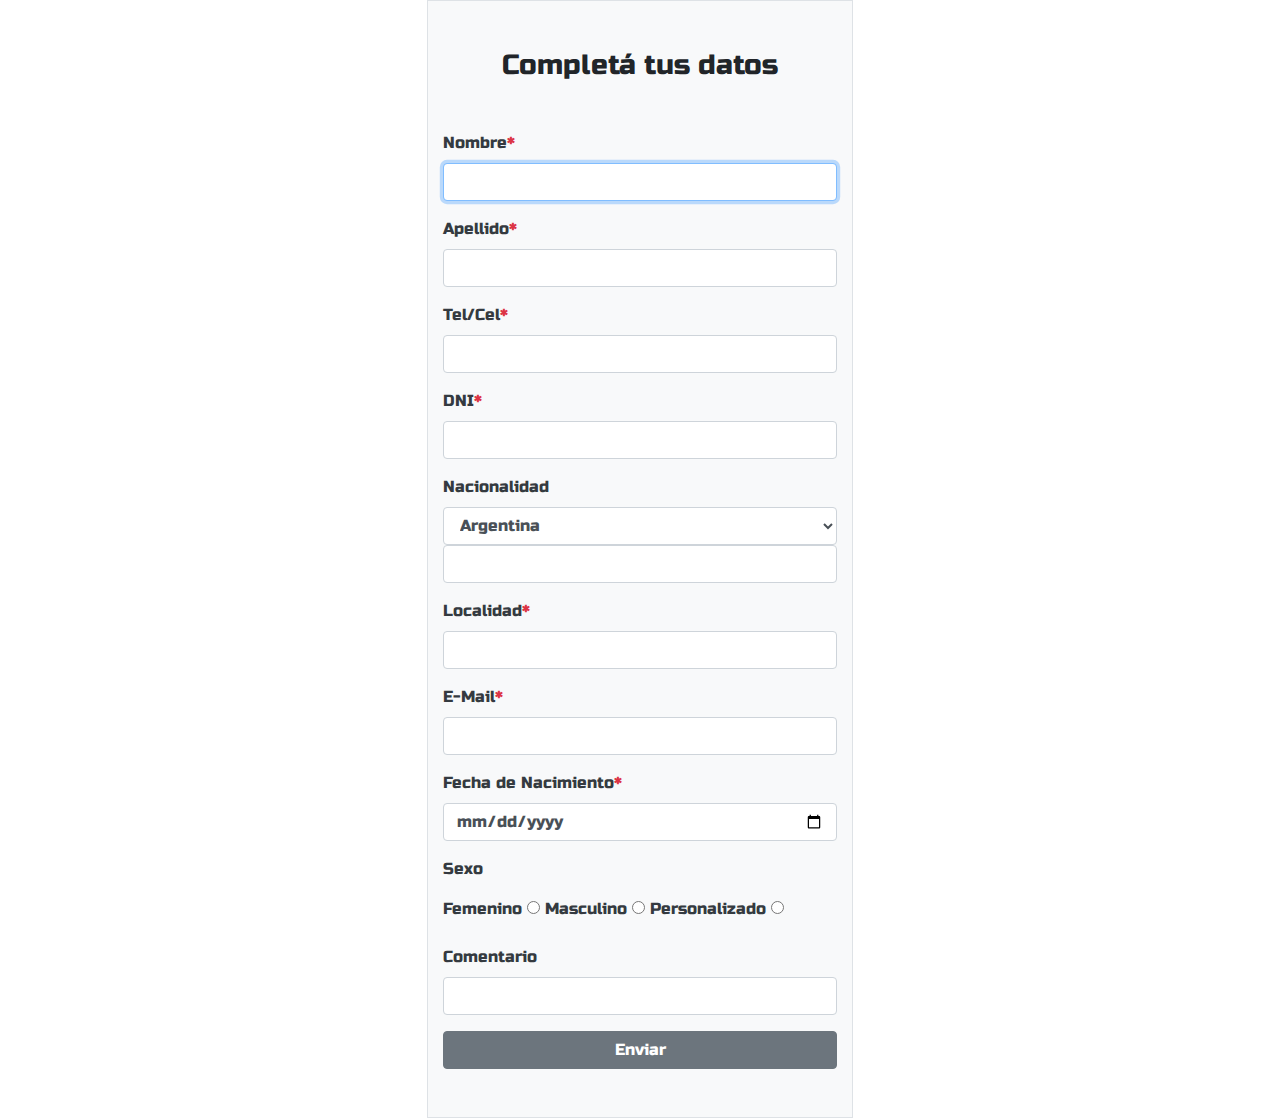
<file: registro.html>
<!DOCTYPE html>
<html lang="en">
    <head>
        <meta charset="UTF-8">
        <meta name="viewport" content="width=device-width, initial-scale=1.0">
        <link rel="stylesheet" href="https://stackpath.bootstrapcdn.com/bootstrap/4.5.2/css/bootstrap.min.css" integrity="sha384-JcKb8q3iqJ61gNV9KGb8thSsNjpSL0n8PARn9HuZOnIxN0hoP+VmmDGMN5t9UJ0Z" crossorigin="anonymous">
        <link rel="shortcut icon" href="IMG/favicon.png" type="image/x-icon">
        <link href="https://fonts.googleapis.com/css2?family=Russo+One&display=swap" rel="stylesheet">
        <title>Registro</title>
    </head>
    <body>
        <section class="container-fluid">
            <div class="row justify-content-center">
                <div class="col-lg-4 col-md-4 col-12 bg-light pt-5 pb-5 aling-items-center vh-101 border">
                    <h3 class="text-center mb-5" style="font-family: 'Russo One', sans-serif;">Completá tus datos
                    </h3>
                    <form action="" class="text-dark" style="font-family: 'Russo One', sans-serif;">
                        <div class="form-group" placeholder="Nombre" >
                            <label for="nombre">Nombre<span class="text-danger">*</span></label>
                            <input type="text" class="form-control" id="nombre" maxlength="10" required autofocus>
                        </div>
                        <div class="form-group" placeholder="Apellido">
                            <label for="apellido">Apellido<span class="text-danger">*</span></label>
                            <input type="text" class="form-control" id="apellido" maxlength="10" required>
                        </div>
                        <div class="form-group" placeholder="Teléfono">
                            <label for="telefono">Tel/Cel<span class="text-danger">*</span></label>
                            <input type="tel" class="form-control" id="telefono" maxlength="10" required>
                        </div>
                        <div class="form-group" placeholder="Número de Documento">
                            <label for="dni">DNI<span class="text-danger">*</span></label>
                            <input type="number" class="form-control" id="dni" maxlength="8" required>
                        </div>
                        <div class="form-group">
                            <label for="nacionalidad">Nacionalidad</label>
                            <select class="form-control" id="nacionalidad" >
                                <option>Argentina</option>
                                <option>Chile</option>
                                <option>Uruguay</option>
                                <option>Paraguay</option>
                                <option>Brasil</option>
                                <option>Peru</option>
                                <option>Bolivia</option>
                                <option>Colombia</option>
                                <option>Venezuela</option>
                        </div>
                        <div class="form-group" placeholder="Dirección Actual">
                            <label for="direccion">Dirección Actual</label>
                            <input type="text" class="form-control" id="direccion" >
                        </div>
                        <div class="form-group" placeholder="Localidad">
                            <label for="localidad">Localidad<span class="text-danger">*</span></label>
                            <input type="text" class="form-control" id="localidad" required>
                        </div>
                        <div class="form-group" placeholder="ejemplo@correo.com.ar">
                            <label for="email">E-Mail<span class="text-danger">*</span></label>
                            <input type="email" class="form-control" id="email" required>
                        </div>
                        <div class="form-group">
                            <label for="fn">Fecha de Nacimiento<span class="text-danger">*</span></label>
                            <input type="date" class="form-control" id="fn" required>
                        </div>
                        <div class="form-group">
                            <p>Sexo</p>
                            <label for="mujer">Femenino</label>
                            <input type="radio" id="mujer" value="mujer" name="sexo">
                            <label for="hombre">Masculino</label>
                            <input type="radio" id="hombre" value="hombre" name="sexo">
                            <label for="personalizado">Personalizado</label>
                            <input type="radio" id="personalizado" value="personalizado" name="sexo">
                        </div>
                        <div class="form-group" placeholder="Explique su interés" >
                            <label for="texto">Comentario</label>
                            <input type="text" class="form-control" id="texto">
                        </div>
                        <button class="btn btn-secondary btn-block text-white">Enviar</button>
                        
                    </form>

                    
                </div>
            </div>
        </section>
    </body>
</html>
</file>
